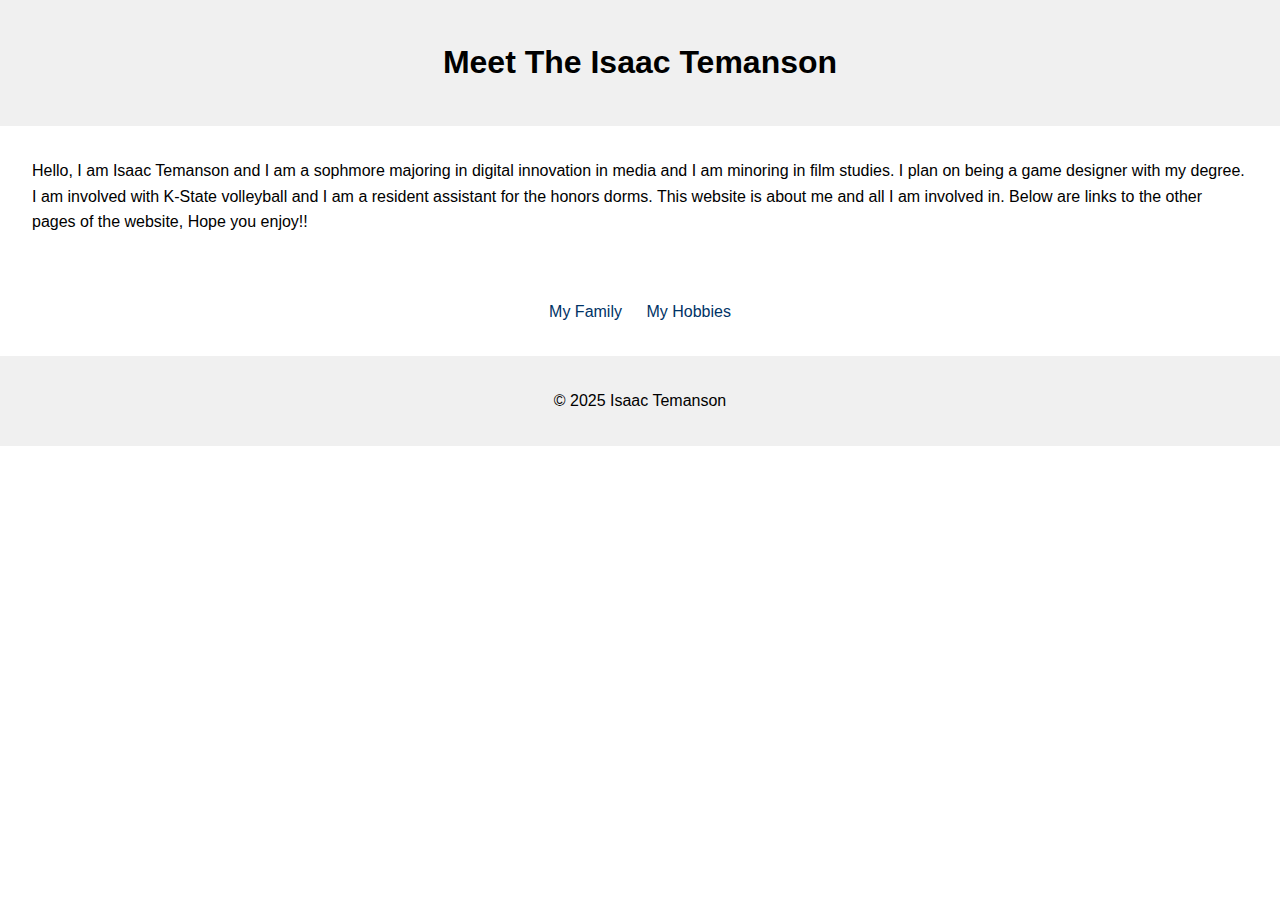
<file: accessible-personal-website/index.html>
<!DOCTYPE html>
<html lang="en">
<head>
  <meta charset ="UTF-8" />
  <meta name="viewport" content="width=device-width, initial-scale=1.0" />
  <title>Isaac Temanson - Home</title>
  <link rel="stylesheet" href="personalwebsite.css" type="text/css">
</head>
<body>
  <header>
    <h1 class="name"> Meet The Isaac Temanson</h1>
  </header>

  <main>
    <p class="words"> Hello, I am Isaac Temanson and I am a sophmore majoring in digital innovation in media and I am minoring in film studies. I plan on being a game designer with my degree. I am involved with K-State volleyball and I am a resident assistant for the honors dorms. This website is about me and all I am involved in. Below are links to the other pages of the website, Hope you enjoy!!</p>
  </main>

  <nav>
    <ul>
      <li><a href="Page2.html">My Family</a></li>
      <li><a href="Page3.html">My Hobbies</a></li>
    </ul>
  </nav>

  <footer>
    <p>&copy; 2025 Isaac Temanson</p>
  </footer>

</body>
</html>
</file>
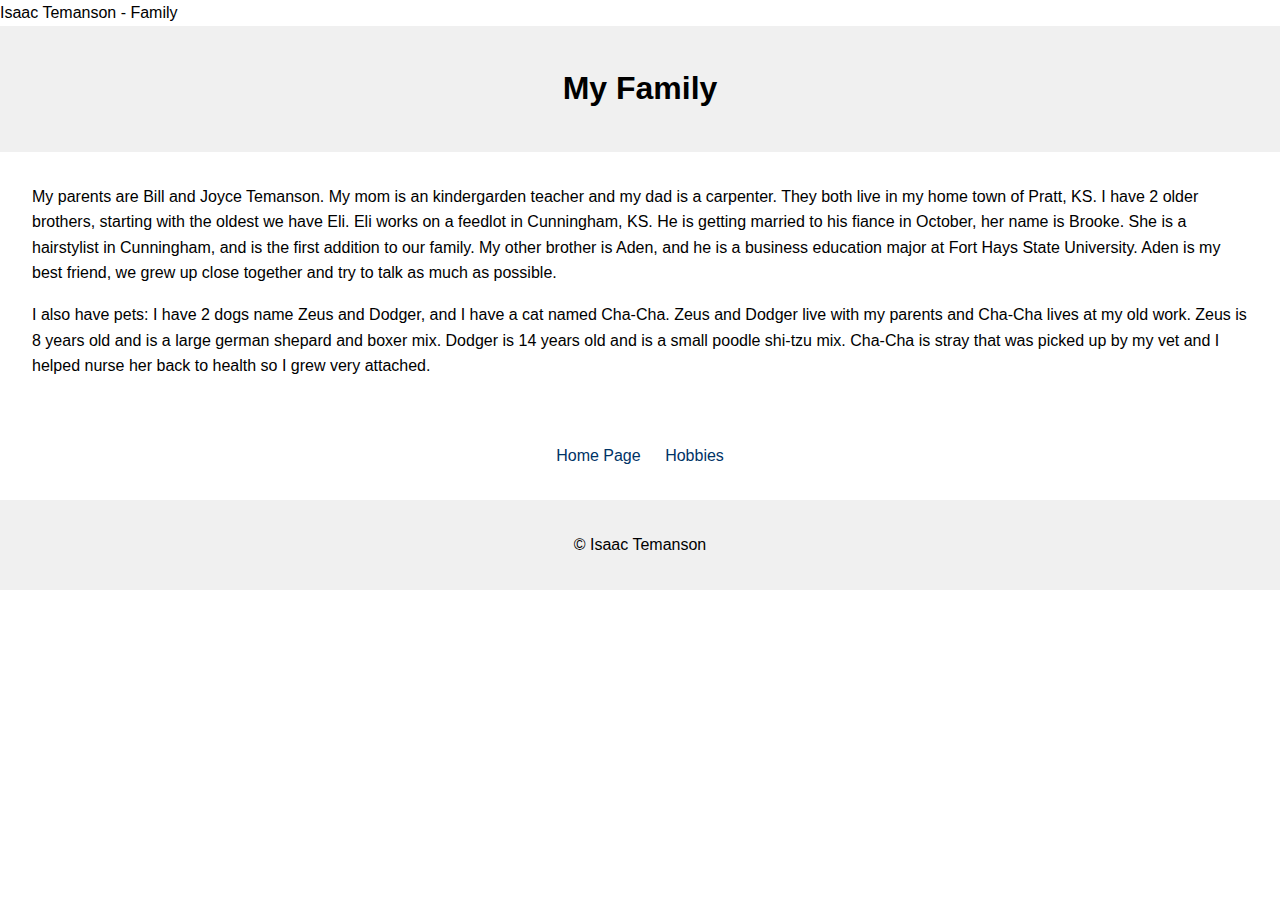
<file: accessible-personal-website/family.html>
<!DOCTYPE html>
<html lang="en">
<head>
  <meta charset="UTF-8" />
  <meta name="viewport" content = "width=device-width, initial-scale=1.0"
  <title>Isaac Temanson - Family</title>
  <link rel="stylesheet" href="personalwebsite.css" type="text/css">
</head>
<body>
  <header>
    <h1> My Family</h1>
  </header>

  <main>
    <p> My parents are Bill and Joyce Temanson. My mom is an kindergarden teacher and my dad is a carpenter. They both live in my home town of Pratt, KS. I have 2 older brothers, starting with the oldest we have Eli. Eli works on a feedlot in Cunningham, KS. He is getting married to his fiance in October, her name is Brooke. She is a hairstylist in Cunningham, and is the first addition to our family. My other brother is Aden, and he is a business education major at Fort Hays State University. Aden is my best friend, we grew up close together and try to talk as much as possible.</p>
   
    <p class ="words"> I also have pets: I have 2 dogs name Zeus and Dodger, and I have a cat named Cha-Cha. Zeus and Dodger live with my parents and Cha-Cha lives at my old work. Zeus is 8 years old and is a large german shepard and boxer mix. Dodger is 14 years old and is a small poodle shi-tzu mix. Cha-Cha is stray that was picked up by my vet and I helped nurse her back to health so I grew very attached.</p>

  </main>


  <nav>
    <ul>
      <li><a href="resume.html">Home Page</a></li>
      <li><a href="hobbies.html">Hobbies</a></li>
    </ul>
  </nav>

  <footer>
    <p>&copy; Isaac Temanson</p>
  </footer>

</body>
</html>
</file>
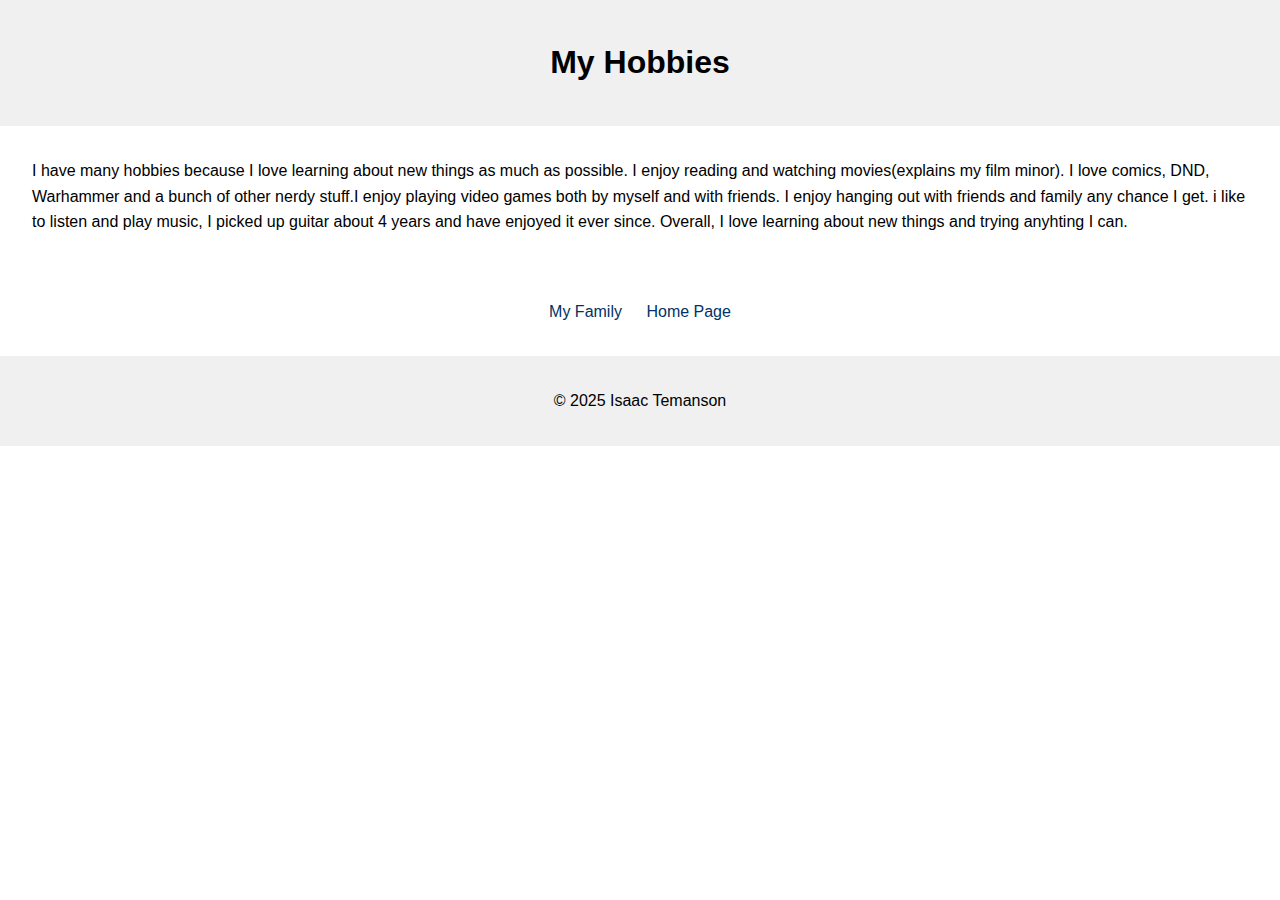
<file: accessible-personal-website/hobbies.html>
<!DOCTYPE html>
<html lang="en">
<head>
  <meta charset="UTF-8" />
  <meta name="viewport" content= "width=device-width, initial-scale=1.0"/>
  <title>Isaac Temanson - Hobbies</title>
  <link rel="stylesheet" href="personalwebsite.css" type="text/css">
</head>
<body>
  <header>
    <h1> My Hobbies</h1>
  </header>

  <main>
    <p> I have many hobbies because I love learning about new things as much as possible. I enjoy reading and watching movies(explains my film minor). I love comics, DND, Warhammer and a bunch of other nerdy stuff.I enjoy playing video games both by myself and with friends. I enjoy hanging out with friends and family any chance I get. i like to listen and play music, I picked up guitar about 4 years and have enjoyed it ever since. Overall, I love learning about new things and trying anyhting I can.</p>
  </main>

  <nav>
    <ul>
      <li><a href="family.html">My Family</a></li>
      <li><a href="resume.html">Home Page</a></li>
    </ul>
  </nav>

  <footer>
    <p>&copy; 2025 Isaac Temanson</p>
  </footer>

</body>
</html>
</file>
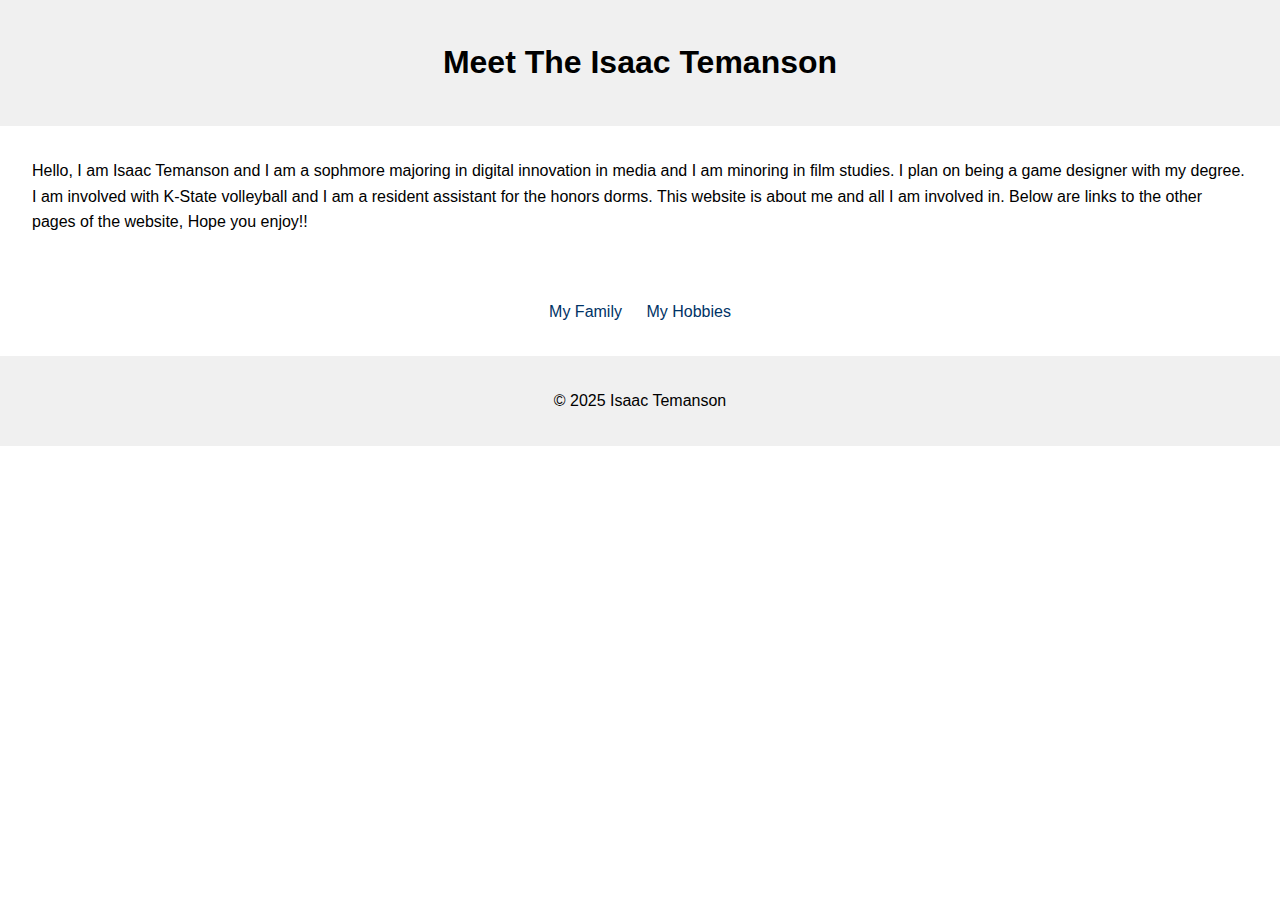
<file: accessible-personal-website/resume.html>
<!DOCTYPE html>
<html lang="en">
<head>
  <meta charset ="UTF-8" />
  <meta name="viewport" content="width=device-width, initial-scale=1.0" />
  <title>Isaac Temanson - Home</title>
  <link rel="stylesheet" href="personalwebsite.css" type="text/css">
</head>
<body>
  <header>
    <h1 class="name"> Meet The Isaac Temanson</h1>
  </header>

  <main>
    <p class="words"> Hello, I am Isaac Temanson and I am a sophmore majoring in digital innovation in media and I am minoring in film studies. I plan on being a game designer with my degree. I am involved with K-State volleyball and I am a resident assistant for the honors dorms. This website is about me and all I am involved in. Below are links to the other pages of the website, Hope you enjoy!!</p>
  </main>

  <nav>
    <ul>
      <li><a href="family.html">My Family</a></li>
      <li><a href="hobbies.html">My Hobbies</a></li>
    </ul>
  </nav>

  <footer>
    <p>&copy; 2025 Isaac Temanson</p>
  </footer>

</body>
</html>
</file>
<file: accessible-personal-website/personalwebsite.css>
body{
  font-family: Arial, sans-serif;
  margin: 0;
  padding: 0;
  line-height: 1.6;
  background-color: #ffffff;
  color: #000000;
}

header, footer{
  background-color: #f0f0f0;
  padding: 1em;
  text-align: center;
}

main{
  padding: 1em 2em;
}

nav{
  padding: 1em;
  text-align: center;
}

nav ul{
  list-style: none;
  padding:0;
}

nav li{
  display: inline-block;
  margin: 0 10px;
}

a {
  text-decoration: none;
  color: #003366;
}

a:hover, a:focus {
  text-decoration: underline;
}

@media (max-width: 600px){
  nav li{
    display: block;
    margin: 10px 0;
  }

  main{
    padding: 1em;
  }
}
</file>
